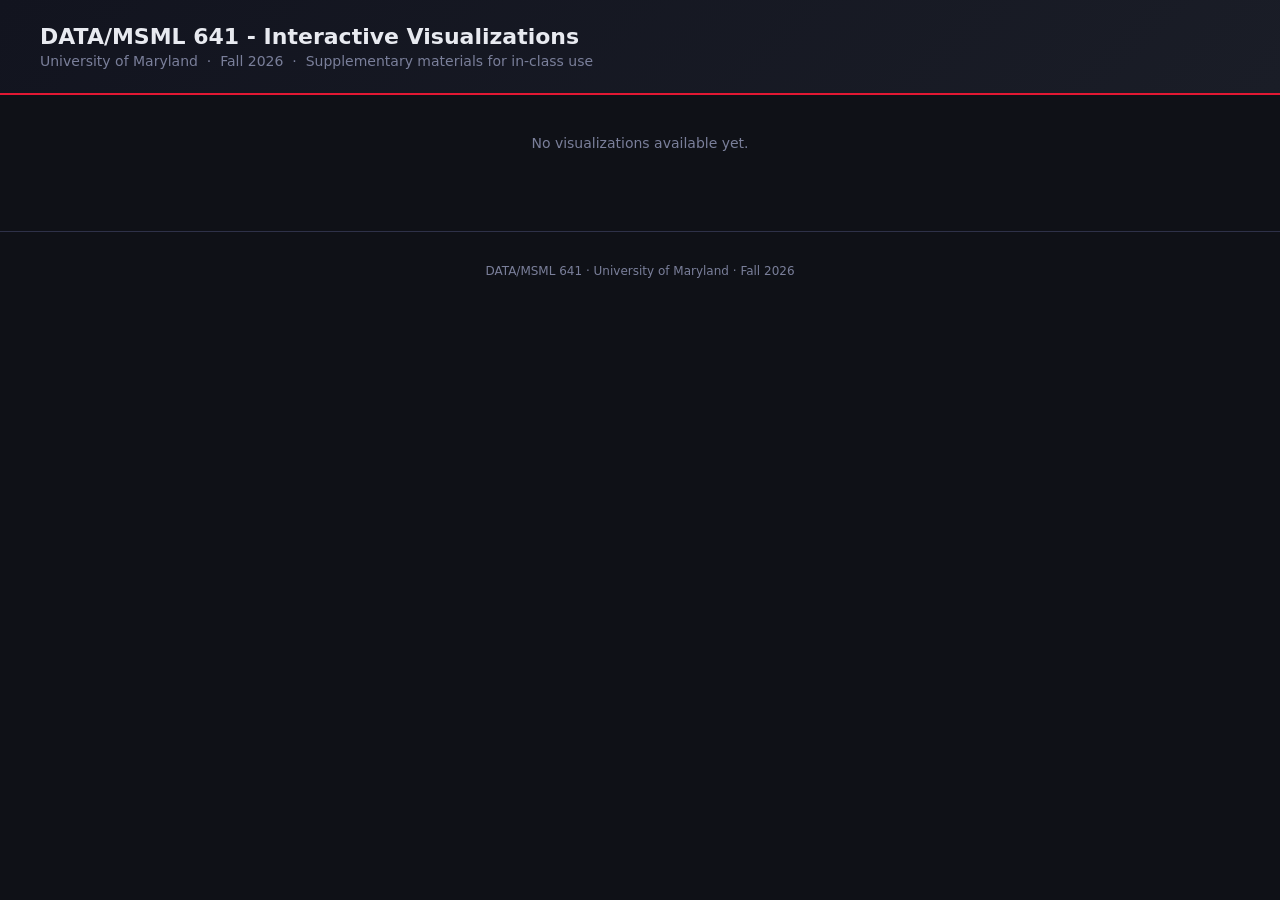
<file: docs/index.html>
<!DOCTYPE html>
<html lang="en">
<head>
<meta charset="UTF-8">
<meta name="viewport" content="width=device-width, initial-scale=1.0">
<title>DATA/MSML 641 - Interactive Visualizations</title>
<style>
  :root {
    --umd-red: #e21833;
    --bg: #0f1117;
    --surface: #1a1d27;
    --border: #2e3148;
    --text: #e8eaf0;
    --muted: #7a7f9a;
    --font: 'Segoe UI', system-ui, sans-serif;
  }
  * { box-sizing: border-box; margin: 0; padding: 0; }
  body { background: var(--bg); color: var(--text); font-family: var(--font); min-height: 100vh; }
  header {
    background: linear-gradient(135deg, #12141f, #1a1d27);
    border-bottom: 2px solid var(--umd-red);
    padding: 24px 40px;
  }
  header h1 { font-size: 22px; font-weight: 700; }
  header p { color: var(--muted); font-size: 14px; margin-top: 4px; }
  main { max-width: 860px; margin: 0 auto; padding: 40px 24px; text-align: center; color: var(--muted); font-size: 14px; }
  footer { text-align: center; padding: 32px; font-size: 12px; color: var(--muted); border-top: 1px solid var(--border); margin-top: 40px; }
</style>
</head>
<body>
<header>
  <h1>DATA/MSML 641 - Interactive Visualizations</h1>
  <p>University of Maryland &nbsp;·&nbsp; Fall 2026 &nbsp;·&nbsp; Supplementary materials for in-class use</p>
</header>
<main>
  <p>No visualizations available yet.</p>
</main>
<footer>DATA/MSML 641 · University of Maryland · Fall 2026</footer>
</body>
</html>
</file>
